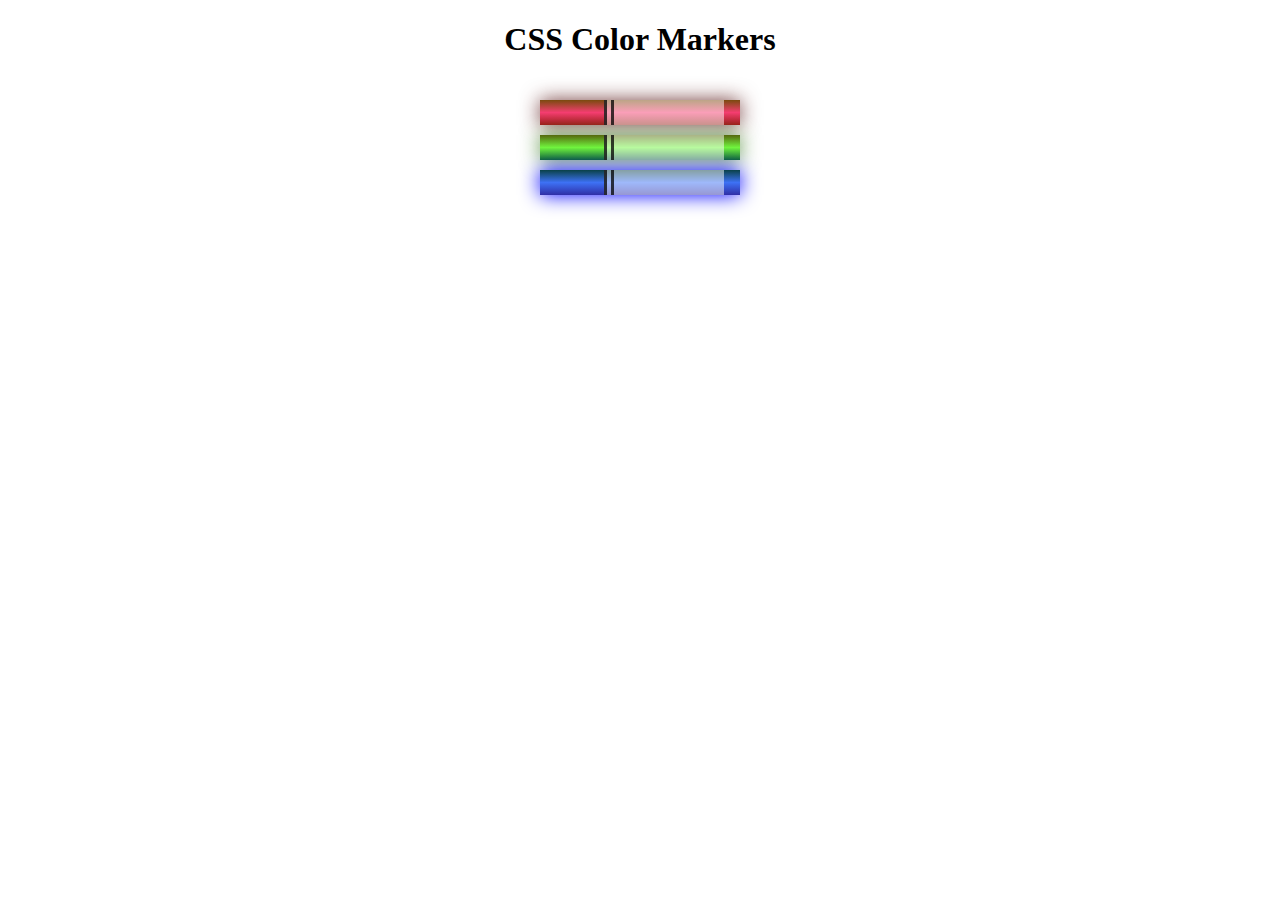
<file: CSS Color Markers/index.html>
<!DOCTYPE html>
<html lang="en">
  <head>
    <meta charset="utf-8" />
    <meta name="viewport" content="width=device-width, initial-scale=1.0" />
    <title>Colored Markers</title>
    <link rel="stylesheet" href="styles.css" />
  </head>
  <body>
    <h1>CSS Color Markers</h1>
    <div class="container">
      <div class="marker red">
        <div class="cap"></div>
        <div class="sleeve"></div>
      </div>
      <div class="marker green">
        <div class="cap"></div>
        <div class="sleeve"></div>
      </div>
      <div class="marker blue">
        <div class="cap"></div>
        <div class="sleeve"></div>
      </div>
    </div>
    </div>
  </body>
</html>
</file>
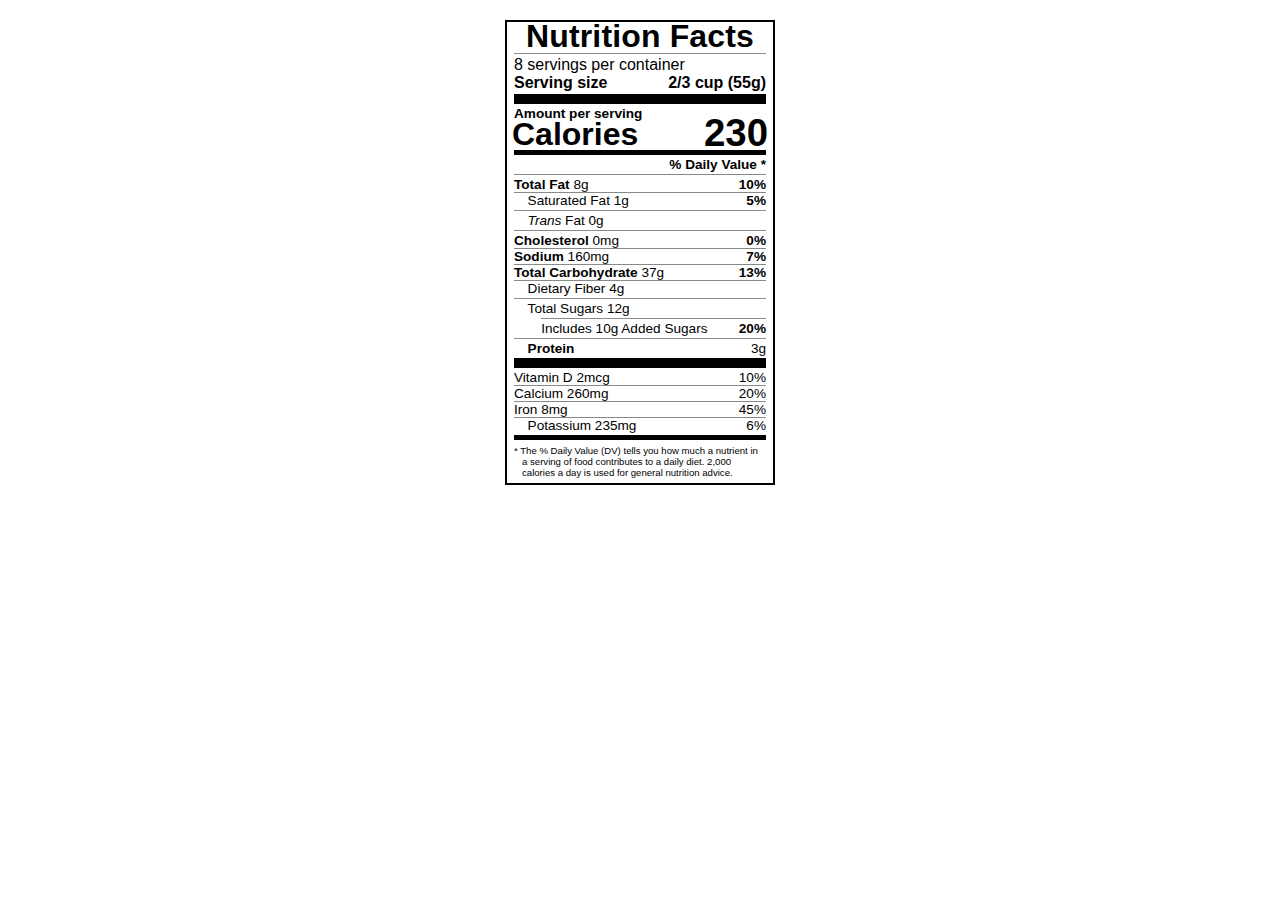
<file: Nutrition Label/index.html>
<!DOCTYPE html>
<html lang="en">
  <head>
    <meta charset="UTF-8" />
    <meta name="viewport" content="width=device-width, initial-scale=1.0" />
    <title>Nutrition Label</title>
    <link rel="stylesheet" href="styles.css" />
    <link
      href="https://fonts.googleapis.com/css?family=Open+Sans:400,700,800"
    />
  </head>
  <body>
    <div class="label">
      <header>
        <h1 class="bold">Nutrition Facts</h1>
        <div class="divider"></div>
        <p>8 servings per container</p>
        <p class="bold">Serving size <span>2/3 cup (55g)</span></p>
      </header>
      <div class="divider large"></div>
      <div class="calories-info">
        <div class="left-container">
          <h2 class="bold small-text">Amount per serving</h2>
          <p>Calories</p>
        </div>
        <span>230</span>
      </div>
      <div class="divider medium"></div>
      <div class="daily-value small-text">
        <p class="bold right no-divider">% Daily Value *</p>
        <div class="divider"></div>
        <p>
          <span><span class="bold">Total Fat</span> 8g </span
          ><span class="bold">10%</span>
        </p>
        <p class="indent no-divider">
          Saturated Fat 1g <span class="bold">5%</span>
        </p>
        <div class="divider"></div>
        <p class="indent no-divider">
          <span><i>Trans</i> Fat 0g</span>
        </p>
        <div class="divider"></div>
        <p>
          <span><span class="bold">Cholesterol</span> 0mg</span>
          <span class="bold">0%</span>
        </p>
        <p>
          <span><span class="bold">Sodium</span> 160mg</span>
          <span class="bold">7%</span>
        </p>
        <p>
          <span><span class="bold">Total Carbohydrate</span> 37g</span>
          <span class="bold">13%</span>
        </p>
        <p class="indent no-divider">Dietary Fiber 4g</p>
        <div class="divider"></div>
        <p class="indent no-divider">Total Sugars 12g</p>
        <div class="divider double-indent"></div>
        <p class="double-indent no-divider">
          Includes 10g Added Sugars <span class="bold">20%</span>
        </p>
        <div class="divider"></div>
        <p class="indent no-divider"><span class="bold">Protein</span> 3g</p>
        <div class="large divider"></div>
        <p>Vitamin D 2mcg <span>10%</span></p>
        <p>Calcium 260mg <span>20%</span></p>
        <p>Iron 8mg <span>45%</span></p>
        <p class="indent no-divider">Potassium 235mg <span>6%</span></p>
      </div>
      <div class="medium divider"></div>
      <p class="note">
        * The % Daily Value (DV) tells you how much a nutrient in a serving of
        food contributes to a daily diet. 2,000 calories a day is used for
        general nutrition advice.
      </p>
    </div>
  </body>
</html>
</file>
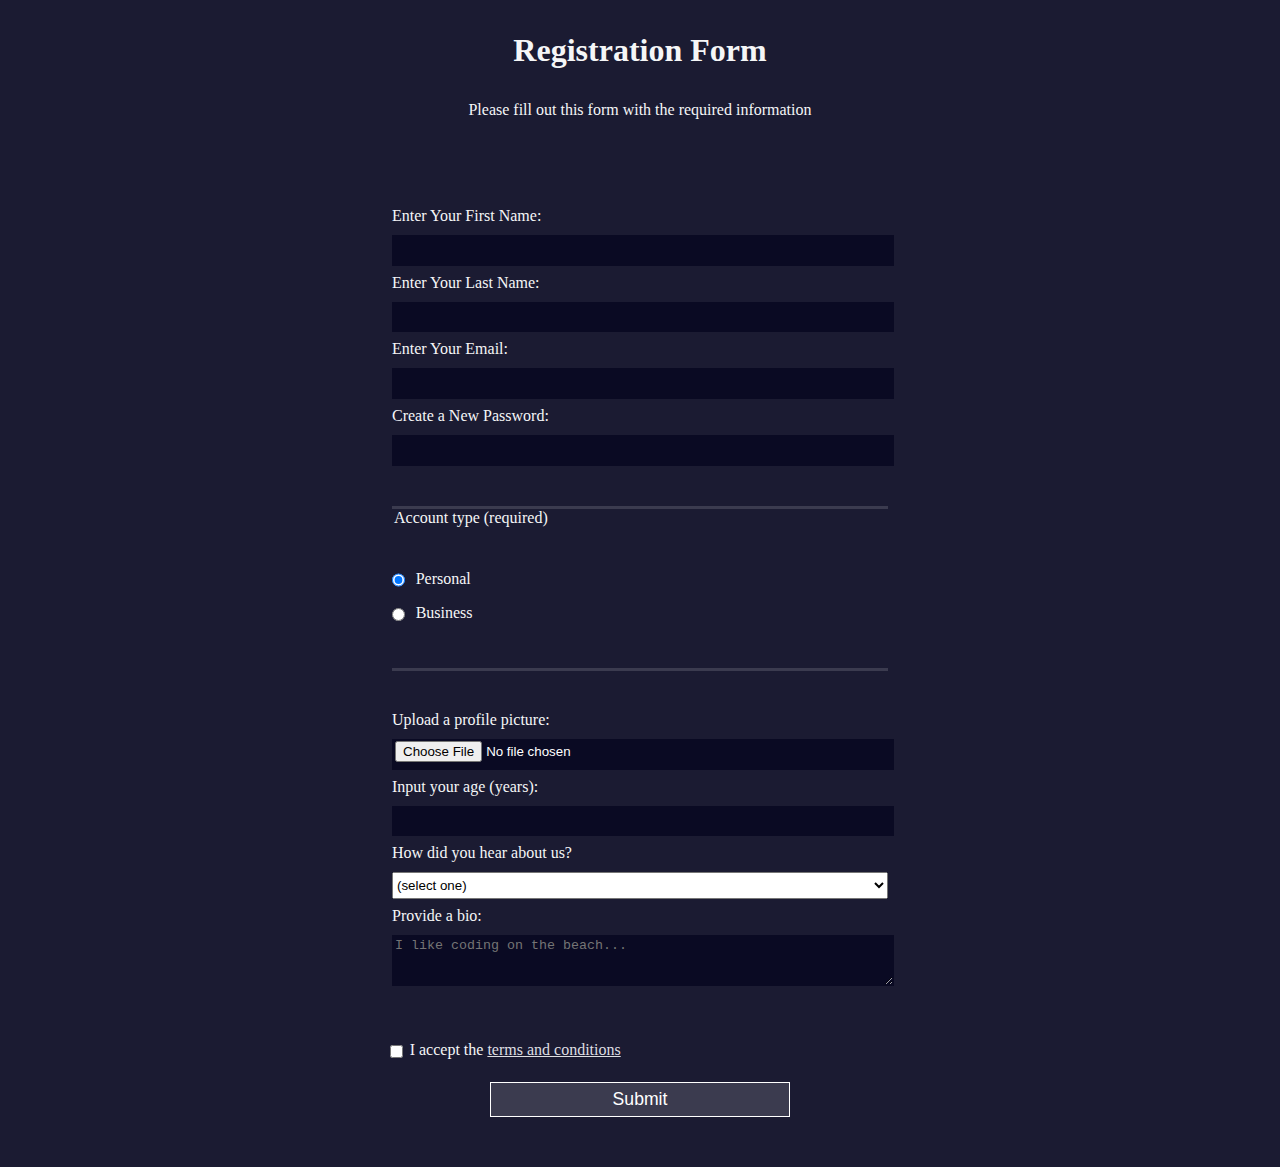
<file: Registration Form/index.html>
<!DOCTYPE html>
<html lang="en">
  <head>
    <meta charset="UTF-8" />
    <title>Registration Form</title>
    <link rel="stylesheet" href="styles.css" />
  </head>
  <body>
    <h1>Registration Form</h1>
    <p>Please fill out this form with the required information</p>
    <form action="https://register-demo.freecodecamp.org" method="post">
      <fieldset>
        <label for="first-name"
          >Enter Your First Name:
          <input name="first-name" id="first-name" type="text" required
        /></label>
        <label for="last-name"
          >Enter Your Last Name:
          <input name="last-name" id="last-name" type="text" required
        /></label>
        <label for="email"
          >Enter Your Email:
          <input name="email" id="email" type="email" required
        /></label>
        <label for="new-password"
          >Create a New Password:
          <input
            name="new-password"
            id="new-password"
            type="password"
            required
            minlength="8"
        /></label>
      </fieldset>
      <fieldset>
        <legend>Account type (required)</legend>
        <label for="personal-account"
          ><input
            type="radio"
            name="account-type"
            id="personal-account"
            class="inline"
            checked
          />
          Personal</label
        >
        <label for="business-account"
          ><input
            type="radio"
            name="account-type"
            id="business-account"
            class="inline"
          />
          Business</label
        >
      </fieldset>
      <fieldset>
        <label for="profile-picture"
          >Upload a profile picture:
          <input type="file" name="profile-picture" id="profile-picture"
        /></label>
        <label for="age"
          >Input your age (years):
          <input name="age" id="age" type="number" min="13" max="120"
        /></label>
        <label for="referrer"
          >How did you hear about us?<select name="referrer" id="referrer">
            <option value="">(select one)</option>
            <option value="1">freeCodeCamp News</option>
            <option value="2">freeCodeCamp YouTube Channel</option>
            <option value="3">freeCodeCamp Forum</option>
            <option value="4">Other</option>
          </select>
        </label>
        <label for="bio"
          >Provide a bio:
          <textarea
            name="bio"
            id="bio"
            rows="3"
            cols="30"
            placeholder="I like coding on the beach..."
          ></textarea>
        </label>
      </fieldset>
      <label for="terms-and-conditions"
        ><input
          type="checkbox"
          name="terms-and-conditions"
          id="terms-and-conditions"
          class="inline"
          required
        />I accept the
        <a href="https://www.freecodecamp.org/news/terms-of-service/"
          >terms and conditions</a
        >
      </label>
      <input type="submit" value="Submit" />
    </form>
  </body>
</html>
</file>
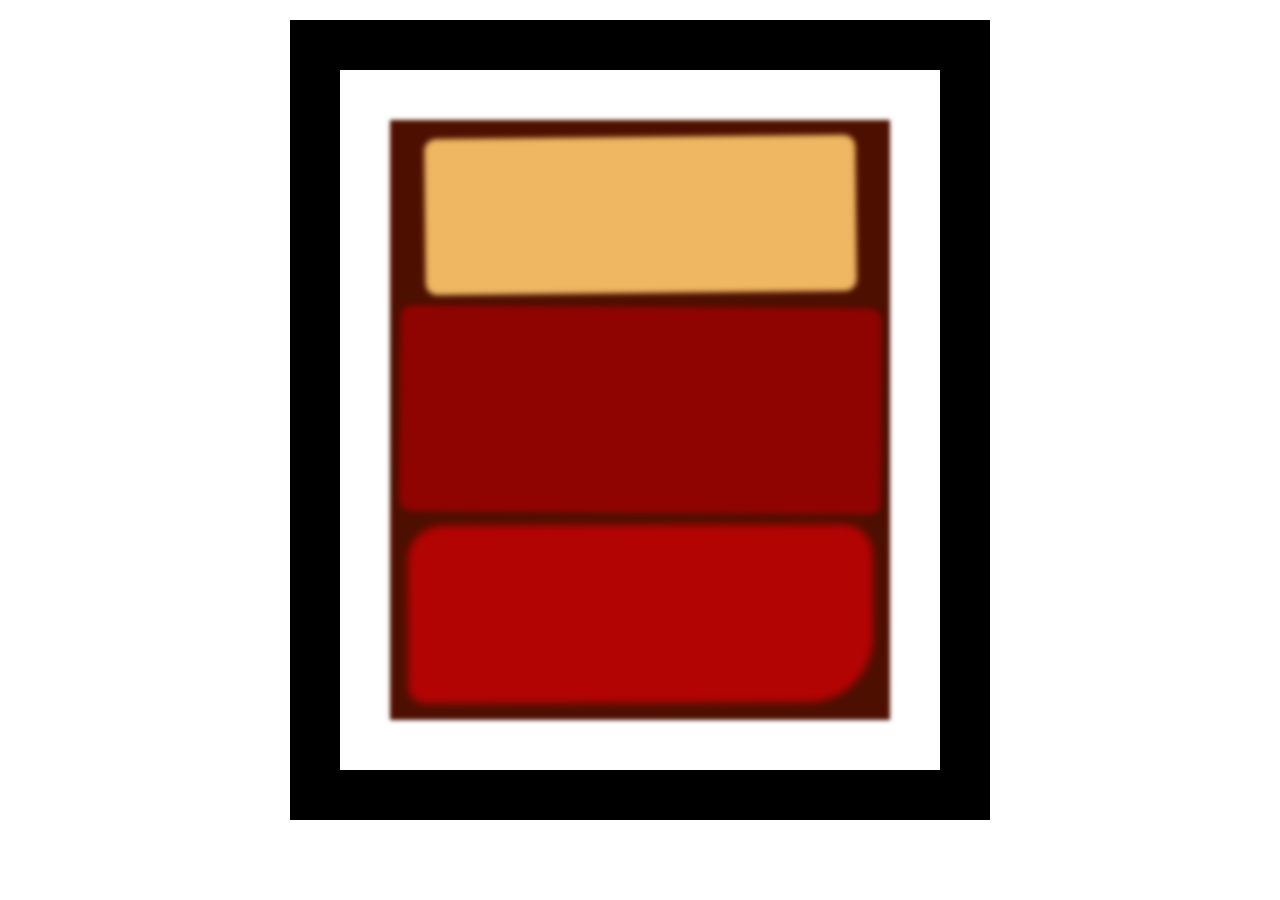
<file: Rothko Painting/index.html>
<!DOCTYPE html>
<html lang="en">
  <head>
    <meta charset="UTF-8" />
    <title>Rothko Painting</title>
    <link href="./styles.css" rel="stylesheet" />
  </head>
  <body>
    <div class="frame">
      <div class="canvas">
        <div class="one"></div>
        <div class="two"></div>
        <div class="three"></div>
      </div>
    </div>
  </body>
</html>
</file>
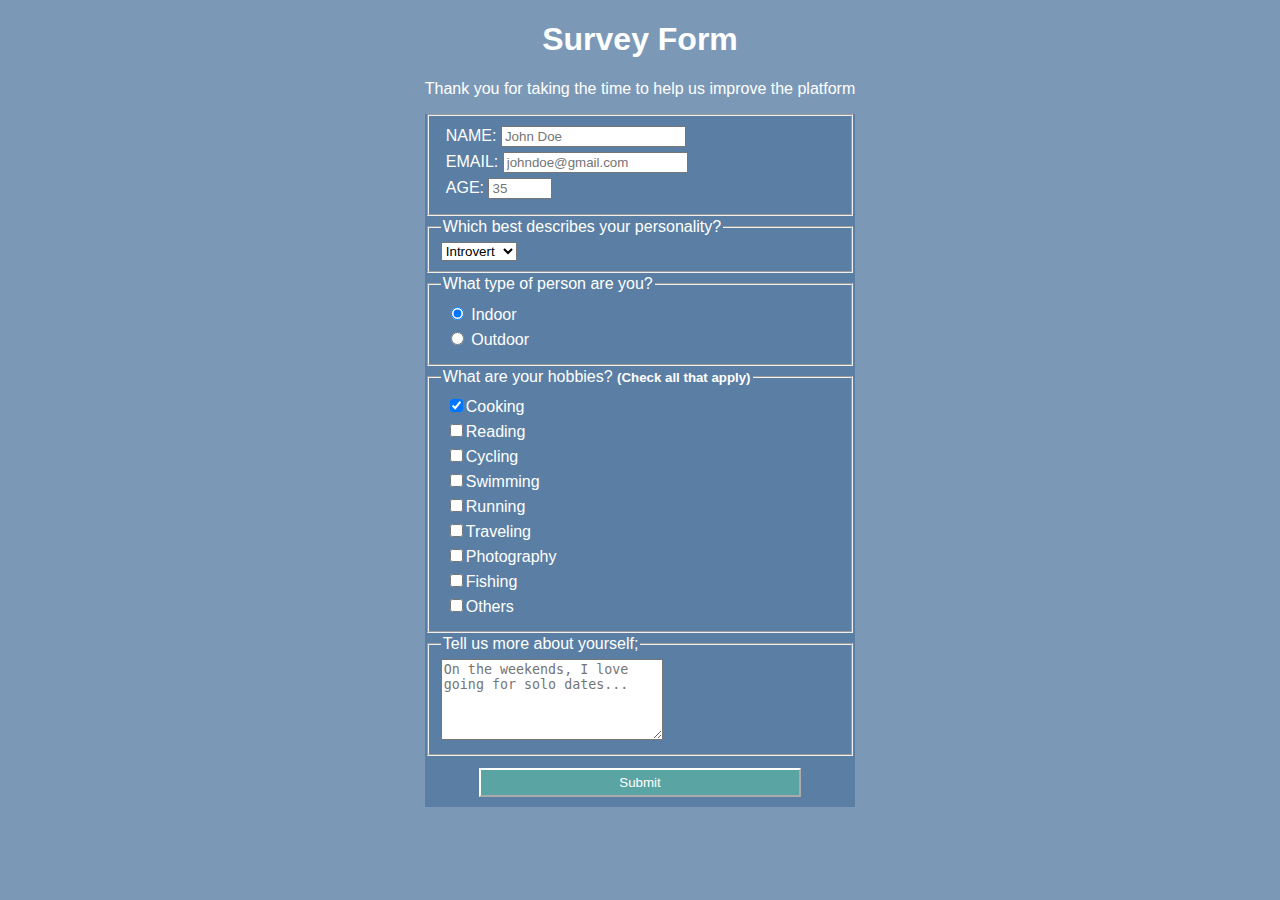
<file: Survey Form/index.html>
<!DOCTYPE html>
<html lang="en">
  <head>
    <meta charset="UTF-8" />
    <meta name="viewport" content="width=device-width, initial-scale=1.0" />
    <title>Survey Form</title>
    <link rel="stylesheet" href="styles.css" />
  </head>
  <body>
    <h1 id="title">Survey Form</h1>
    <p id="description">
      Thank you for taking the time to help us improve the platform
    </p>
    <form id="survey-form">
      <fieldset class="user-information">
        <label id="name-label"
          >NAME:
          <input
            name="name"
            id="name"
            type="text"
            required
            placeholder="John Doe"
        /></label>
        <label id="email-label"
          >EMAIL:
          <input
            name="email"
            id="email"
            type="email"
            required
            placeholder="johndoe@gmail.com"
        /></label>
        <label id="number-label">
          AGE:
          <input
            name="number"
            id="number"
            type="number"
            min="13"
            max="120"
            placeholder="35"
        /></label>
      </fieldset>

      <fieldset>
        <legend>Which best describes your personality?</legend>
        <select name="dropdown" id="dropdown">
          <option>Introvert</option>
          <option>Extrovert</option>
          <option>Ambivert</option>
        </select>
      </fieldset>
      <fieldset>
        <legend>What type of person are you?</legend>
        <label
          ><input
            class="inline"
            value="indoor-person"
            type="radio"
            name="indoor-outdoor"
            checked
          />
          Indoor</label
        >
        <label>
          <input
            class="inline"
            value="outdoor-person"
            type="radio"
            name="indoor-outdoor"
          />
          Outdoor</label
        >
      </fieldset>
      <fieldset>
        <legend>
          What are your hobbies?
          <h5>(Check all that apply)</h5>
        </legend>

        <label
          ><input
            class="inline"
            type="checkbox"
            value="cooking"
            checked
          />Cooking</label
        >
        <label
          ><input
            class="inline"
            type="checkbox"
            value="reading"
          />Reading</label
        >
        <label
          ><input
            class="inline"
            type="checkbox"
            value="cycling"
          />Cycling</label
        >
        <label
          ><input
            class="inline"
            type="checkbox"
            value="swimming"
          />Swimming</label
        >
        <label
          ><input
            class="inline"
            type="checkbox"
            value="running"
          />Running</label
        >
        <label
          ><input
            class="inline"
            type="checkbox"
            value="traveling"
          />Traveling</label
        >
        <label
          ><input
            class="inline"
            type="checkbox"
            value="photography"
          />Photography</label
        >
        <label
          ><input
            class="inline"
            type="checkbox"
            value="fishing"
          />Fishing</label
        >
        <label
          ><input class="inline" type="checkbox" value="others" />Others</label
        >
      </fieldset>
      <fieldset>
        <legend>Tell us more about yourself;</legend>
        <textarea
          name="bio"
          id="bio"
          cols="25"
          rows="5"
          maxlength="400"
          placeholder="On the weekends, I love going for solo dates..."
        ></textarea>
      </fieldset>
      <button id="submit" type="submit">Submit</button>
    </form>
  </body>
</html>
</file>
<file: CSS Color Markers/styles.css>
h1 {
  text-align: center;
}

.container {
  background-color: rgb(255, 255, 255);
  padding: 10px 0;
}

.marker {
  height: 25px;
  width: 200px;
  margin: 10px auto;
}

.cap {
  width: 60px;
  height: 25px;
}

.sleeve {
  width: 110px;
  height: 25px;
  background-color: rgba(255, 255, 255, 0.5);
  border-left: 10px double rgba(0, 0, 0, 0.75);
}

.cap,
.sleeve {
  display: inline-block;
}
.red {
  background: linear-gradient(
    rgb(122, 74, 14),
    rgb(245, 62, 113),
    rgb(162, 27, 27)
  );
  box-shadow: 0 0 20px 0 rgba(83, 14, 14, 0.8);
}

.green {
  background: linear-gradient(#55680d, #71f53e, #116c31);
  box-shadow: 0 0 20px 0 #3b7e20cc;
}

.blue {
  background: linear-gradient(
    hsl(186, 76%, 16%),
    hsl(223, 90%, 60%),
    hsl(240, 56%, 42%)
  );
  box-shadow: 0 0 20px 0 blue;
}
</file>
<file: Nutrition Label/styles.css>
* {
  box-sizing: border-box;
}

html {
  font-size: 16px;
}

body {
  font-family: Open Sans, sans-serif;
}

.label {
  border: 2px solid black;
  width: 270px;
  margin: 20px auto;
  padding: 0 7px;
}

header h1 {
  text-align: center;
  margin: -4px 0;
  letter-spacing: 0.15px;
}

.divider {
  border-bottom: 1px solid #888989;
  margin: 2px 0;
}

.bold {
  font-weight: 800;
}
p {
  margin: 0;
  display: flex;
  justify-content: space-between;
}

.large {
  height: 10px;
}

.large,
.medium {
  background-color: black;
  border: 0;
}

.medium {
  height: 5px;
}

.small-text {
  font-size: 0.85rem;
}

.calories-info {
  display: flex;
  justify-content: space-between;
  align-items: flex-end;
}

.calories-info h2 {
  margin: 0;
}

.left-container p {
  margin: -5px -2px;
  font-size: 2em;
  font-weight: 700;
}

.calories-info span {
  font-size: 2.4em;
  font-weight: 700;
  margin: -7px -2px;
}

.right {
  justify-content: flex-end;
}

.indent {
  margin-left: 1em;
}

.double-indent {
  margin-left: 2em;
}

.daily-value p:not(.no-divider) {
  border-bottom: 1px solid #888989;
}

.note {
  font-size: 0.6rem;
  margin: 5px 0;
  padding: 0 8px;
  text-indent: -8px;
}
</file>
<file: Registration Form/styles.css>
body {
  width: 100%;
  height: 100vh;
  margin: 0;
  background-color: #1b1b32;
  color: #f5f6f7;
  font-family: Tahoma;
  font-size: 16px;
}

h1,
p {
  margin: 1em auto;
  text-align: center;
}

form {
  margin: 0 auto;
  max-width: 500px;
  min-width: 300px;
  width: 60vw;
  padding: 2em;
}

fieldset {
  border: none;
  padding: 2rem 0;
  border-bottom: 3px solid #3b3b4f;
}

fieldset:last-of-type {
  border-bottom: none;
}

label {
  display: block;
  margin: 0.5rem 0;
}

input,
textarea,
select {
  margin: 10px 0 0 0;
  width: 100%;
  min-height: 2em;
}

input,
textarea {
  background-color: #0a0a23;
  border: 1px solid #0a0a23;
  color: #ffffff;
}

.inline {
  width: unset;
  margin: 0 0.5em 0 0;
  vertical-align: middle;
}

input[type="submit"] {
  display: block;
  width: 60%;
  margin: 1em auto;
  height: 2em;
  font-size: 1.1rem;
  background-color: #3b3b4f;
  border-color: white;
  min-width: 300px;
}

input[type="file"] {
  padding: 1px 2px;
}

a {
  color: #dfdfe2;
}
</file>
<file: Rothko Painting/styles.css>
.canvas {
  width: 500px;
  height: 600px;
  background-color: #4d0f00;
  overflow: hidden;
  filter: blur(2px);
}

.frame {
  border: 50px solid black;
  width: 500px;
  padding: 50px;
  margin: 20px auto;
}

.one {
  width: 425px;
  height: 150px;
  background-color: #efb762;
  margin: 20px auto;
  box-shadow: 0 0 3px 3px #efb762;
  border-radius: 9px;
  transform: rotate(-0.6deg);
}

.two {
  width: 475px;
  height: 200px;
  background-color: #8f0401;
  margin: 0 auto 20px;
  box-shadow: 0 0 3px 3px #8f0401;
  border-radius: 8px 10px;
  transform: rotate(0.4deg);
}

.one,
.two {
  filter: blur(1px);
}

.three {
  width: 91%;
  height: 28%;
  background-color: #b20403;
  margin: auto;
  filter: blur(2px);
  box-shadow: 0 0 5px 5px #b20403;
  border-radius: 30px 25px 60px 12px;
  transform: rotate(-0.2deg);
}
</file>
<file: Survey Form/styles.css>
body {
  font-family: "Franklin Gothic Medium", "Arial Narrow", Arial, sans-serif;
  margin: auto;
  width: fit-content;
  height: fit-content;
  background-color: #7b99b7;
  color: white;
}

h1,
p {
  text-align: center;
}
form {
  background-color: #5b7fa4;
}

fieldset {
  margin: 2px;
}

label {
  display: block;
  margin: 5px;
}

h5 {
  display: inline;
}

button {
  padding: 5px;
  margin-left: 12.5%;
  size: 5px;
  width: 75%;
  margin-top: 10px;
  margin-bottom: 10px;
  color: white;
  border-color: white;
  background-color: #5ba4a4;
  font-family: Verdana, Geneva, Tahoma, sans-serif;
}
</file>
